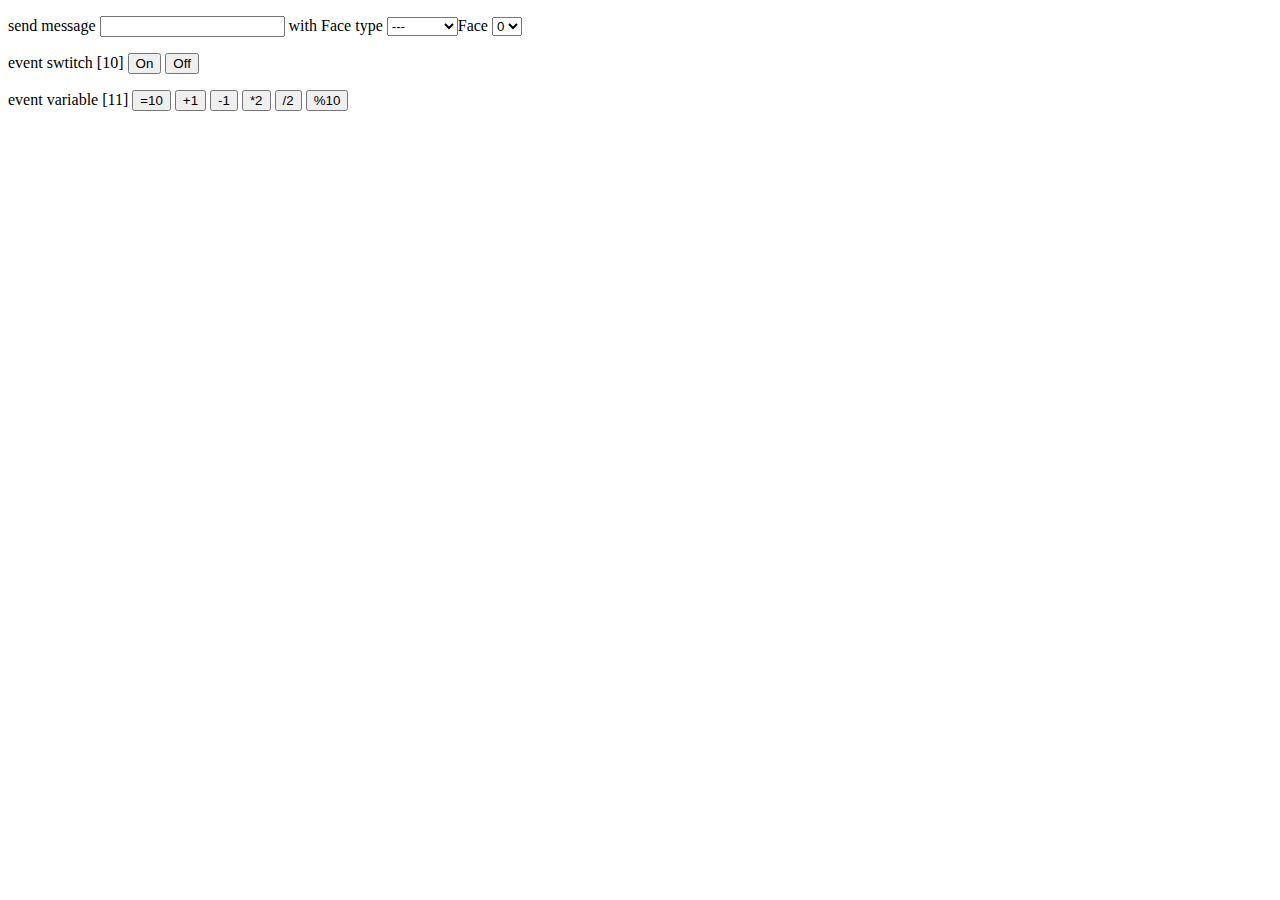
<file: sender/index.html>
<!DOCTYPE html>
<html>
  <head>
    <meta charset="utf-8"/>
    <meta http-equiv="X-UA-Compatible" content="IE=edge"/>
    <title>milkcocoa message sender</title>
  </head>
  <body>
    <p><label>send message
        <input type="text" id="send" />
    </label>
    with Face type
    <select id="faceName">
    <option value="" selected="selected">---</option>
    <option value="Actor1">Actor1</option>
    <option value="Actor2">Actor2</option>
    <option value="Actor3">Actor3</option>
    <option value="Evil">Evil</option>
    <option value="Monster">Monster</option>
    <option value="Nature">Nature</option>
    <option value="People1">People1</option>
    <option value="People2">People2</option>
    <option value="People3">People3</option>
    <option value="People4">People4</option>
    </select>Face
    <select id="faceIndex">
    <option value="0" selected="selected">0</option>
    <option value="1">1</option>
    <option value="2">2</option>
    <option value="3">3</option>
    <option value="4">4</option>
    <option value="5">5</option>
    <option value="6">6</option>
    <option value="7">7</option>
    <option value="8">8</option>
    </select>
    </p>

    <p><label>event swtitch [10]
        <button id="switchOn">On</button>
        <button id="switchOff">Off</button>
    </label></p>

    <p><label>event variable [11]
        <button id="setVar">=10</button>
        <button id="addVar">+1</button>
        <button id="subVar">-1</button>
        <button id="mulVar">*2</button>
        <button id="divVar">/2</button>
        <button id="remVar">%10</button>
    </label></p>

    <script src="https://cdn.mlkcca.com/v2.0.0/milkcocoa.js"></script>
    <script src="index.js"></script>
  </body>
</html>
</file>
